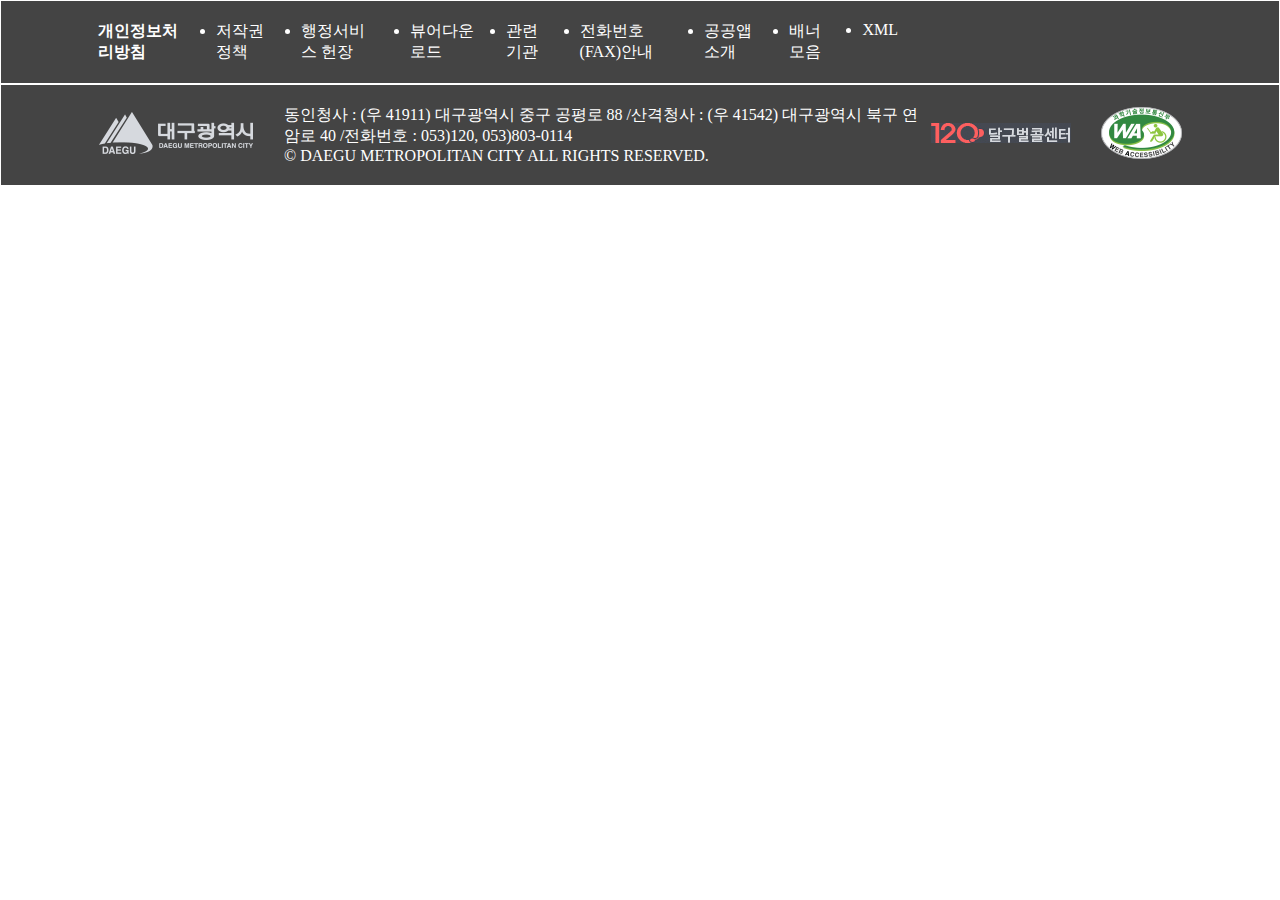
<file: footer.html>
<!DOCTYPE html>
<html lang="en">
  <head>
    <meta charset="UTF-8" />
    <meta name="viewport" content="width=device-width, initial-scale=1.0" />
    <title>footer</title>
    <link
      rel="stylesheet"
      href="https://cdnjs.cloudflare.com/ajax/libs/font-awesome/6.4.0/css/all.min.css"
      integrity="sha512-iecdLmaskl7CVkqkXNQ/ZH/XLlvWZOJyj7Yy7tcenmpD1ypASozpmT/E0iPtmFIB46ZmdtAc9eNBvH0H/ZpiBw=="
      crossorigin="anonymous"
      referrerpolicy="no-referrer"
    />
    <link rel="stylesheet" href="footer_style.css" />
  </head>
  <body>
    <footer>
      <div id="aLine">
        <div id="footer_fline">
          <ul>
            <li>
              <a href="#"><strong>개인정보처리방침</strong></a>
            </li>
            <li><a href="#">저작권정책</a></li>
            <li><a href="#">행정서비스 헌장</a></li>
            <li><a href="#">뷰어다운로드</a></li>
            <li><a href="#">관련기관</a></li>
            <li><a href="#">전화번호(FAX)안내</a></li>
            <li><a href="#">공공앱소개</a></li>
            <li><a href="#">배너모음</a></li>
            <li><a href="#">XML</a></li>
          </ul>
        </div>
        <div id="footer_sline">
          <a href="#"><i class="fa-brands fa-youtube"></i></a>
          <a href="#"><i class="fa-solid fa-blog"></i></a>
          <a href="#"><i class="fa-brands fa-facebook"></i></a>
          <a href="#"><i class="fa-brands fa-instagram"></i></a>
        </div>
      </div>

      <div id="bLine">
        <div id="footer_tline">
          <div><img src="./img/logo_footer.png" alt="logo_footer" /></div>
          <div>
            <p>
              동인청사 : (우 41911) 대구광역시 중구 공평로 88 /산격청사 : (우
              41542) 대구광역시 북구 연암로 40 /전화번호 : 053)120, 053)803-0114
            </p>
            <p>© DAEGU METROPOLITAN CITY ALL RIGHTS RESERVED.</p>
          </div>
        </div>

        <div id="footer_foline">
          <span> <img src="./img/img_120.png" alt="120" /> </span>
          <span> <img src="./img/img_wa.png" alt="wa" /> </span>
        </div>
      </div>
    </footer>
  </body>
</html>
</file>
<file: footer_style.css>
* {
  margin: 0;
  padding: 0;
  box-sizing: border-box;
  text-decoration: none;
}
a {
  color: black;
}
footer {
  width: 100%;
  background-color: #444;
  color: white;
  display: flex;
  flex-direction: column;
  justify-content: center;
  align-items: center;
}

/* first Line */
footer #aLine {
  width: 100%;
  max-width: 1680px;
  border: 1px solid;
  display: flex;
  justify-content: space-between;
  padding: 20px 0;
}

footer #aLine #footer_fline {
  margin: 0 97px;
}
footer #aLine #footer_fline ul {
  display: flex;
  justify-content: space-between;
  gap: 30px;
}
footer #aLine #footer_fline ul li:first-child {
  list-style: none;
}

footer #aLine #footer_fline ul li a {
  color: white;
}
footer #aLine #footer_sline {
  margin: 0 97px;
  display: flex;
  gap: 30px;
}
footer #aLine #footer_sline a {
  color: white;
}
/* second Line */
footer #bLine {
  width: 100%;
  max-width: 1680px;
  border: 1px solid;
  display: flex;
  padding: 20px 0;
}

footer #bLine #footer_tline {
  width: 100%;
  margin-left: 97px;

  display: flex;
  gap: 30px;
  align-items: center;
}

footer #bLine #footer_foline {
  display: flex;
  gap: 30px;
  align-items: center;
  margin-right: 97px;
}
</file>
